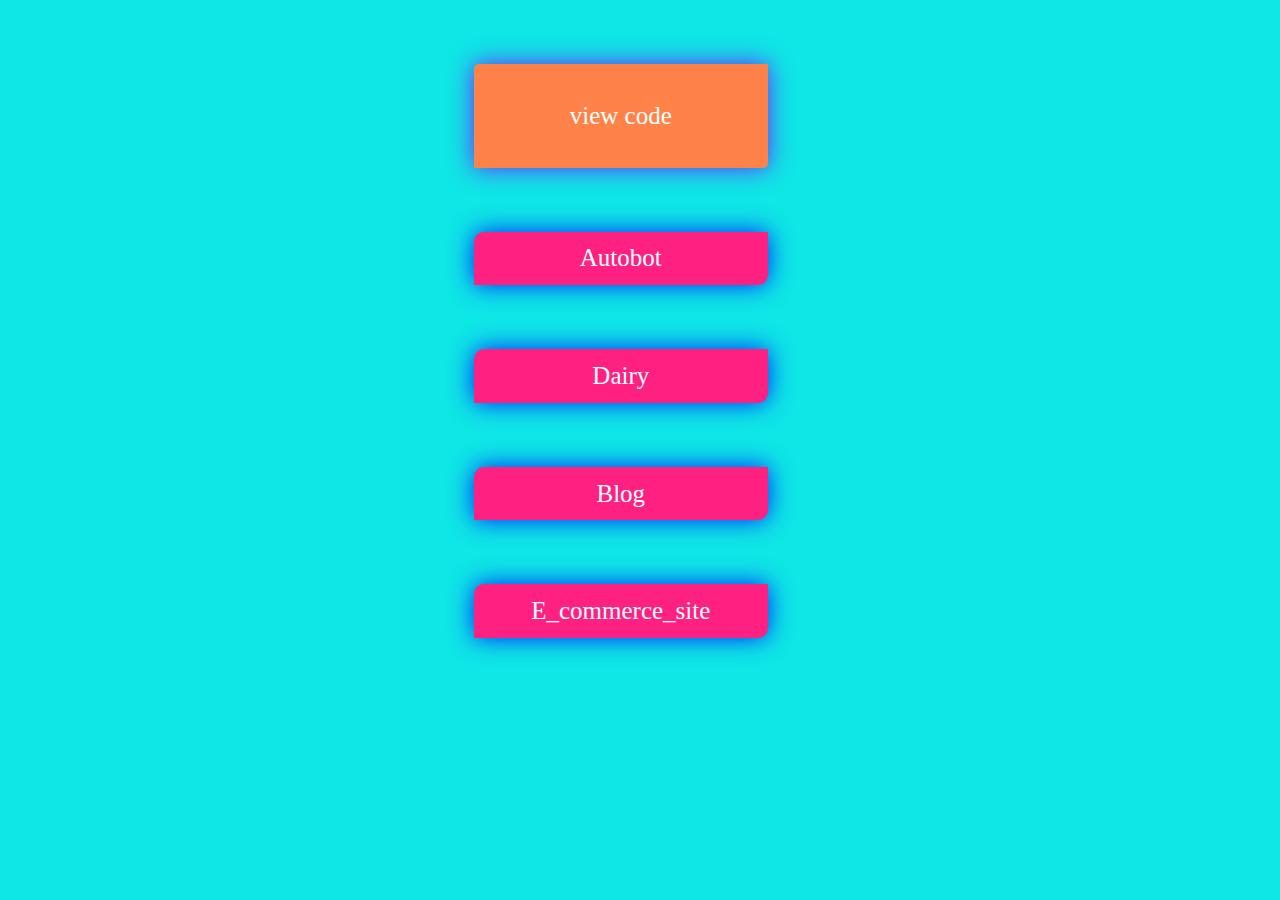
<file: index.html>
<!DOCTYPE html>

<html>
<head>
<meta http-equiv="CONTENT-TYPE" content="text/html; charset=UTF-8">
<title>INDEX</title>
<link rel="stylesheet" href="new.css">

</head>
<body><div id="main">
  <div id="code"><p><a href="https://github.com/Ruknudeen07">view code</a></p></div>
  <div class="live">
  <div class="a"><a href="https://ruknudeen07.github.io/My-Auto-bot/">Autobot</a></div>
  <div class="b"><a href="https://ruknudeen07.github.io/Mynote/">Dairy</a></div>
  <div class="c"><a href="https://ruknudeen07.github.io/my_blog/">Blog</a></div>
  <div class="d"><a href="https://ruknudeen07.github.io/my_project_site/">E_commerce_site</a></div>
</div>
</div>
</body>
</html>
</file>
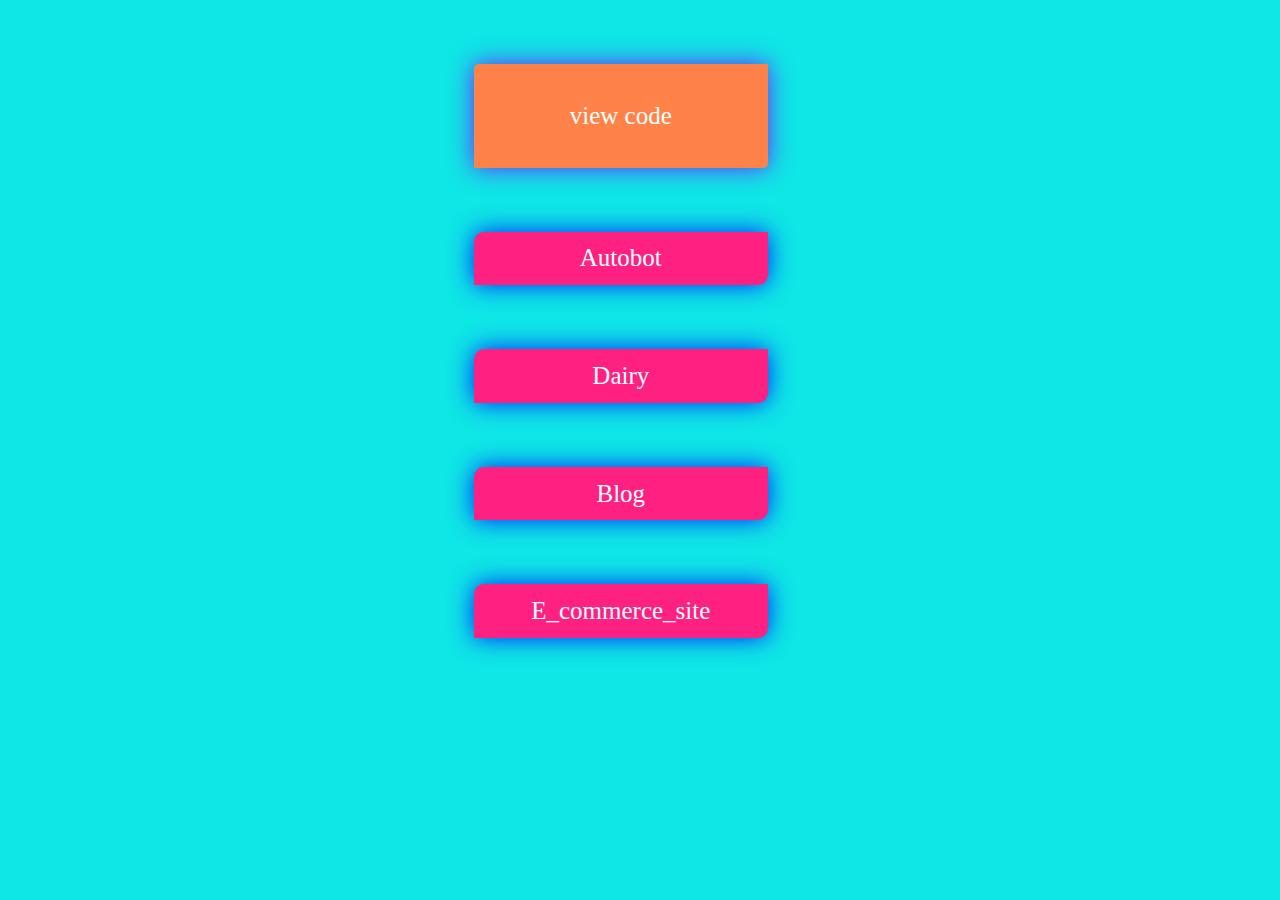
<file: new.html>
<!DOCTYPE html>

<html>
<head>
<meta http-equiv="CONTENT-TYPE" content="text/html; charset=UTF-8">
<title>INDEX</title>
<link rel="stylesheet" href="new.css">

</head>
<body><div id="main">
  <div id="code"><p><a href="https://github.com/Ruknudeen07">view code</a></p></div>
  <div class="live">
  <div class="a"><a href="https://ruknudeen07.github.io/My-Auto-bot/">Autobot</a></div>
  <div class="b"><a href="https://ruknudeen07.github.io/Mynote/">Dairy</a></div>
  <div class="c"><a href="https://ruknudeen07.github.io/my_blog/">Blog</a></div>
  <div class="d"><a href="https://ruknudeen07.github.io/my_project_site/">E_commerce_site</a></div>
</div>
</div>
</body>
</html>
</file>
<file: new.css>
body{
    margin: 2px auto;
    background-color:rgb(15, 230, 230);
    font-size:25px;
    

}
#main{
    display: 100%;
}  
 
.live{
     text-align:center;
     margin: 1px auto;
}
a{ 
     text-decoration:none;
    color :white;
}
#code{
    background-color:#FF8348;
    text-align:center;
    margin:5%;
    padding:1%;
    box-shadow:0 0 25px #7122fa; 
    border-radius:5px 0 5px 0;
    width: 21%;
    margin-left: 37%;
}
.boo{

}  
.a{
    background-color:#ff2181;
    text-align:center;
    margin:5%;
    padding:1%;
    box-shadow:0 0 25px #011ffd;
    border-radius:10px 0 10px 0;
    width: 21%;
    margin-left: 37%;
}
    
.b{
    background-color:#ff2181;
    text-align:center;
    margin:5%;
    padding:1%;
    box-shadow:0 0 25px #011ffd;
    border-radius:10px 0 10px 0;
    width: 21%;
    margin-left: 37%;
}   
.c{
    background-color:#ff2181;
    text-align:center;
    color:black;
    margin:5%;
    padding:1%;
    box-shadow:0 0 25px #011ffd;
    border-radius:10px 0 10px 0;
    width: 21%;
    margin-left: 37%;

  } 
.d{
    background-color:#ff2181;
    text-align:center;
    margin:5%;
    padding:1%;
    text-align:center;
    box-shadow:0 0 25px #011ffd;
    border-radius:10px 0 10px 0;
    width: 21%;
     margin-left: 37%;

  }
</file>
